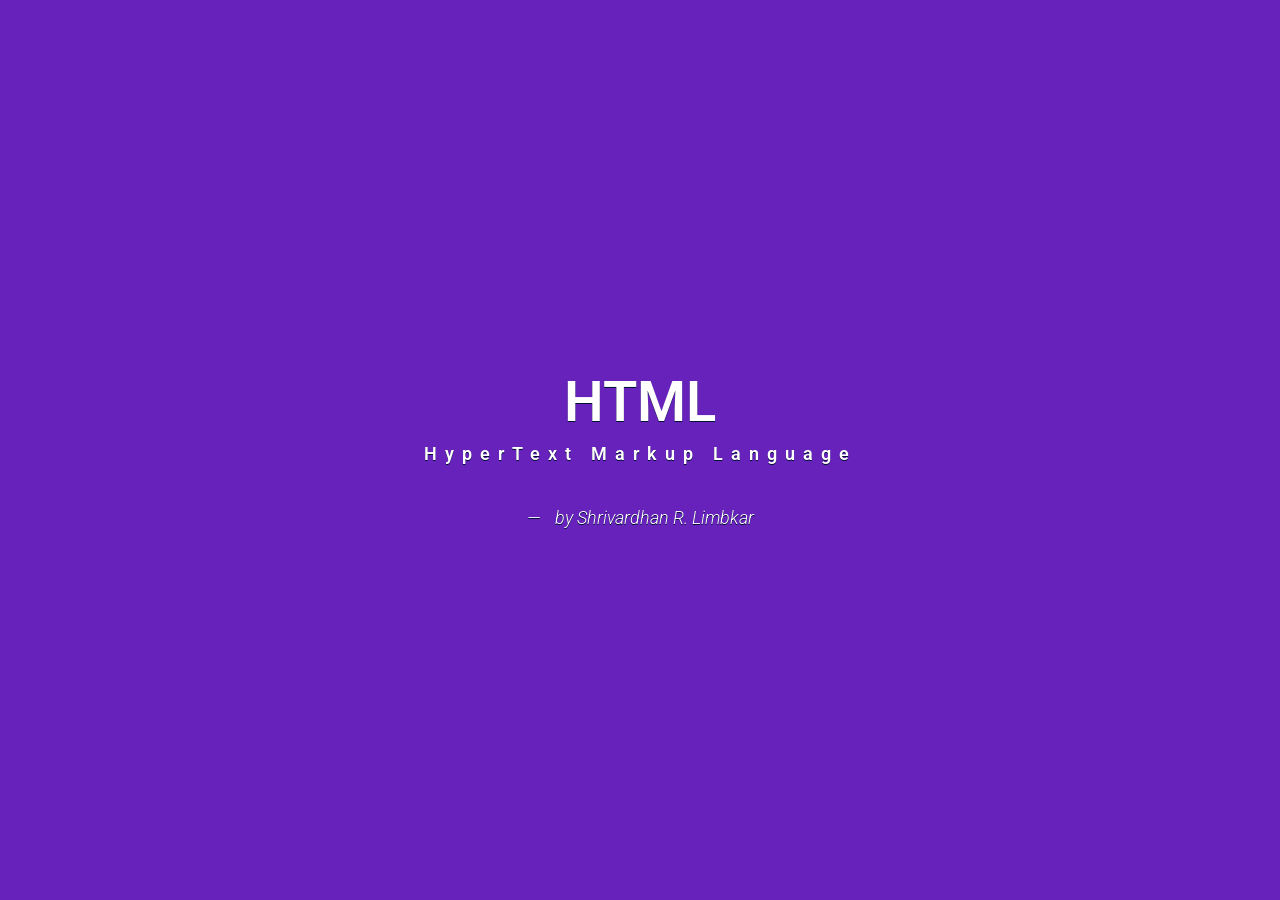
<file: index.html>
<!doctype html>
<html lang="en">
  <head>
    <meta charset="utf-8">
    <meta name="viewport" content="width=device-width, initial-scale=1">
    <title>HTML-CSS</title>
    <meta name="description" content="HTML and CSS presentation">
    <link href="https://fonts.googleapis.com/css?family=Roboto:100,100i,300,300i,400,400i,700,700i%7CMaitree:200,300,400,600,700&amp;subset=latin-ext" rel="stylesheet">
    <link rel="stylesheet" href="css/highlight.min.css">
    <!-- CSS Base -->
    <link rel="stylesheet" type='text/css' media='all' href="static/css/webslides.css">
    <link rel="stylesheet" href="css/custom-style.css">

    <!-- Optional - CSS SVG Icons (Font Awesome) -->
    <link rel="stylesheet" type="text/css" media="all" href="static/css/svg-icons.css">

    <!-- FAVICONS -->
    <link rel="shortcut icon" sizes="16x16" href="static/images/favicons/html5-16.png">
    <link rel="shortcut icon" sizes="32x32" href="static/images/favicons/html5-32.png">
    
    <!-- Android -->
    <meta name="mobile-web-app-capable" content="yes">
    <meta name="theme-color" content="#333333">
  </head>
  <body>
    <main role="main">
      <article id="webslides">
        <section class="bg-purple aligncenter">
          <div class="wrap aligncenter fadeInUp">
            <h1><strong>HTML</strong></h1>
            <p class="text-symbols">HyperText Markup Language</p>
            <p><cite>by Shrivardhan R. Limbkar</cite></p>
          </div>
        </section>
        
        <section>
          <div class="wrap aligncenter">
            <p class="text-subtitle">HTML describes the structure of Web pages</p>
            <blockquote class="text-quote">
                <p>Design is a plan for arranging elements in such a way as best to accomplish a particular purpose.</p>
                <p><cite>Charles Eames</cite></p>
            </blockquote>
          </div>
        </section>
        
        <section>
          <div class="wrap size-50">    
            <h3>Let's learn HTML!</h3>
            <p>In this module you will learn</p>
            <hr>
            <ul class="text-cols">
              <li><a target="_blank" href="#slide=12">Why learning HTML is important?</a></li>
              <li><a target="_blank" href="#slide=5">What is HTML?</a></li>
              <li><a target="_blank" href="#slide=21">Basic Structure</a></li>
              <li><a target="_blank" href="#slide=29">Formatting Page</a></li>
              <li><a target="_blank" href="#slide=37">List</a></li>
              <li><a target="_blank" href="#slide=41">Link</a></li>
              <li><a target="_blank" href="#slide=46">Images</a></li>
              <li><a target="_blank" href="#slide=52">Tables</a></li>
              <li><a target="_blank" href="#slide=58">Forms</a></li>
              <li><a target="_blank" href="#slide=64">Audio and Video</a></li>
              <li><a target="_blank" href="#slide=59">Extra Markup</a></li>
            </ul>
          </div>
        </section>
        
        <section>
          <div class="wrap aligncenter">
            <h2><strong>Why learning HTML is important?</strong></h2>
          </div>
        </section>
        
        <section>
          <div class="wrap">
            <div class="cta-cover">
              <h3>HTML truly powers the Internet.</h3>
              <p class="alignright">
                  It’s the fundamental technology behind everything you see in a web browser, and it’s used (alongside other tech like JavaScript and CSS) to build everything from simple web pages to complex web applications and services.
              </p>
            </div>
            <ul class="flexblock metrics border">
              <li>
                <span>
                  <svg class="fa-yelp">
                    <use xlink:href="#fa-yelp"></use>
                  </svg>
                </span>
                Better Understand the Web
              </li>
              <li>
                <span>
                  <svg class="fa-code">
                    <use xlink:href="#fa-code"></use>
                  </svg>
                </span>
                Create Websites
              </li>
              <li>
                <span>
                  <svg class="fa-briefcase">
                    <use xlink:href="#fa-briefcase"></use>
                  </svg>
                </span>
                Better business communications
              </li>
              <li>
                <span>
                  <svg class="fa-money">
                    <use xlink:href="#fa-money"></use>
                  </svg>
                </span>
                Earn Money
              </li>
            </ul>
          </div>
          <!-- .end .wrap -->
        </section>
        
        <section>
          <div class="wrap aligncenter">
            <h2><strong>What is HTML?</strong></h2>
            <p>HTML is the standard markup language for creating Web pages.</p>
          </div>
        </section>
        
        <section>
          <div class="wrap">
            <h3>Web Page</h3>
            <ul class="flexblock steps">
              <li>
                <h2>HTML</h2>
                <p>Content Structure</p>
              </li>
              <li>
                <div class="process step-2"></div>
                <h2>CSS</h2>
                <p>Content Presentation</p>
              </li>
              <li>
                <div class="process step-3"></div>
                <h2>03. JavaScript</h2>
                <p>Content Behavior</p>
              </li>
            </ul>
          </div>
          <!-- .end .wrap -->
        </section>
        
        <section>
          <div class="wrap">
            <h3>W3C'S HTML Recommendation Timeline</h3>
            <ul class="flexblock steps">
              <!-- li>a? Add blink = <ul class="flexblock steps blink">-->
              <li>
                <h2>HTML 2.0</h2>
                <p>1995</p>
              </li>
              <li>
                <div class="process step-2"></div>
                <h2>HTML 3.2</h2>
                <p>1997</p>
              </li>
              <li>
                <div class="process step-3"></div>
                <h2>HTML 4.0</h2>
                <p>1997</p>
              </li>
              <li>
                <div class="process step-4"></div>
                <h2>HTML 4.01</h2>
                <p>1999</p>
              </li>
              <li>
                <div class="process step-5"></div>
                <h2>HTML 5.0</h2>
                <p>2014</p>
              </li>
            </ul>
          </div>
        </section>
        
        <section>
          <div class="wrap aligncenter">
            <h2><strong>How Browsers Function</strong></h2>
            <div>
                <iframe width="560" height="315" src="https://www.youtube.com/embed/z0HN-fG6oT4" frameborder="0" allowfullscreen></iframe>
               
            </div>
          </div>
        </section>
        
        <section>
          <div class="wrap aligncenter">
            <h2><strong>Browser Support</strong></h2>
            <p><a href="https://browsehappy.com/" target="_blank">https://browsehappy.com/</a></p>
            <iframe style="width: 100%; height: 200px" src="https://browsehappy.com/" frameborder="0" allowfullscren="allowfullscren"></iframe>
            <h2><strong>Browser Inconsistencies</strong></h2>
            <p><a href="https://html5test.com/index.html" target="_blank">https://html5test.com/index.html</a></p>
            <iframe style="width: 100%; height: 200px" src="https://html5test.com/index.html" frameborder="0" allowfullscren="allowfullscren"></iframe>
          </div>
        </section>
        
        <section>
          <div class="wrap aligncenter">
            <h2><strong>Text Editors</strong></h2>
            <ul class="flexblock gallery">
              <li>
                <a href="#">
                  <figure>
                    <img alt="Thumbnail " src="images/sublime.png">
                    <figcaption>
                      <h2>Sublime Text</h2>
                    </figcaption>
                  </figure>
                </a>
              </li>
              <li>
                <a href="#">
                  <figure>
                    <img alt="Thumbnail " src="images/Vscode.png">
                    <figcaption>
                      <h2>Visual Studio Code</h2>
                    </figcaption>
                  </figure>
                </a>
              </li>
              <li>
                <a href="#">
                  <figure>
                    <img alt="Thumbnail " src="images/brackets.png">
                    <figcaption>
                      <h2>Brackets</h2>
                    </figcaption>
                  </figure>
                </a>
              </li>
              <li>
                <a href="#">
                  <figure>
                    <img alt="Thumbnail " src="images/atom.png">
                    <figcaption>
                      <h2>Atoms</h2>
                    </figcaption>
                  </figure>
                </a>
              </li>
            </ul>
          </div>
        </section>
        
        <section>
          <div class="wrap aligncenter">
            <h2><strong>Basic HTML Structure</strong></h2>
            <p>Which elements are involved? How to use them in your code?</p>
          </div>
        </section>
        
        <section>
          <div class="wrap">
            <div class="grid vertical-align">
              <div class="column">
                <h3><strong>HTML Structure</strong></h3>
                <img src="images/html_DOM.gif" alt="HTML DOM Structure">
              </div>
              <div class="column">
               <h3><strong>HTML Code</strong></h3>
               <pre><code class="html lineNumbers">&lt;!DOCTYPE html&gt;
    &lt;html&gt;
        &lt;head&gt;
            &lt;title&gt;Sample Document&lt;/title&gt;
        &lt;/head&gt;
        &lt;body&gt;
            &lt;p&gt;Page content goes here.&lt;/p&gt;
        &lt;/body&gt;
    &lt;/html&gt;</code>
</pre>
              </div>
            </div>
          </div>
        </section>
        
        <section>
          <div class="wrap aligncenter">
            <h2><strong>What is DOCTYPE?</strong></h2>
            <p>The doctype is supposed to do is tell the browser or user agent which version of HTML that you'll be using so it knows which version of the syntax to use in parsing. But in reality, all it's really doing is triggering something called quirks mode, which ensures that your page is going to be rendered properly.</p>
            <iframe style="width: 100%; height: 450px" src="https://www.w3.org/QA/2002/04/valid-dtd-list.html" frameborder="0" allowfullscren="allowfullscren"></iframe>
          </div>
        </section>
        
        <section>
          <div class="wrap size-60">
            <h3>HTML5 Semantic Elements</h3>
            <h5>What are Semantic Elements?</h5>
            <hr>
            <div class="bg-white shadow">
              <p>A semantic element clearly describes its meaning to both the browser and the developer.</p>
               <p>Examples of non-semantic elements: <mark>div</mark> and <mark>span</mark> - Tells nothing about its content.</p>
                <p>Examples of semantic elements: <mark>form</mark>, <mark>table</mark> and <mark>article</mark> - Clearly defines its content.</p>
            </div> <!-- .end .bg-white shadow -->
          </div>
          <!-- .end .wrap -->
        </section>
        
        <section>
          <div class="wrap">
            <div class="grid vertical-align">
              <div class="column">
                <h3><strong>Non Semantic Layout</strong></h3>
                <img src="images/html4layout.jpg" alt="HTML4 Layout" height="400">
              </div>
              <div class="column">
               <h3><strong>Semantic Layout</strong></h3>
               <img src="images/html5layout.jpg" alt="HTML5 Layout" height="400">
              </div>
            </div>
          </div>
        </section>
        
        <section>
          <div class="wrap aligncenter">
            <h2><strong>Formatting Page</strong></h2>
          </div>
        </section>
        
        <section>
            <div class="wrap">
               <h4>Headings</h4>
                <iframe style="width: 100%; height: 600px" src="https://embed.plnkr.co/WGhPb1ZExJ6PUCai1phf/" frameborder="0" allowfullscren="allowfullscren"></iframe>
            </div>
        </section>
        
        <section>
            <div class="wrap">
               <h4>Paragraph, Strong, Horizontal Rules, Abbreviations</h4>
                <iframe style="width: 100%; height: 600px" src="https://embed.plnkr.co/eaiuXYR6YTTEUmKoLeEm/" frameborder="0" allowfullscren="allowfullscren"></iframe>
            </div>
        </section>
        
        <section>
            <div class="wrap">
               <h4>Lists - Ordered, Unordered, Defination, Nested</h4>
                <iframe style="width: 100%; height: 600px" src="https://embed.plnkr.co/SKrkfjC236eqYfzOfF4V/" frameborder="0" allowfullscren="allowfullscren"></iframe>
            </div>
        </section>
        
        <section>
            <div class="wrap">
               <h4>Links - Linking to Other Sites, Linking to Other Pages, Email Links</h4>
                <iframe style="width: 100%; height: 600px" src="https://embed.plnkr.co/kcGspl7FNjZIpBvzHCAL/" frameborder="0" allowfullscren="allowfullscren"></iframe>
            </div>
        </section>
        
        <section>
            <div class="wrap">
               <h4>Links - Linking to a Specific Part</h4>
                <iframe style="width: 100%; height: 600px" src="https://embed.plnkr.co/BvexOqnIplPA9I3qivop/" frameborder="0" allowfullscren="allowfullscren"></iframe>
            </div>
        </section>
        
        <section>
            <div class="wrap">
               <h4>Images - Adding Images, Aligning Images Horizontally, Figure and Figure Caption</h4>
                <iframe style="width: 100%; height: 600px" src="https://embed.plnkr.co/owPyIL3KrRGTzRZJTSWX/" frameborder="0" allowfullscren="allowfullscren"></iframe>
            </div>
        </section>
        
        <section>
            <div class="wrap">
               <h4>Tables</h4>
                <iframe style="width: 100%; height: 600px" src="https://embed.plnkr.co/ps15nuKsIKkWta33aWkr/" frameborder="0" allowfullscren="allowfullscren"></iframe>
            </div>
        </section>
        
        <section>
            <div class="wrap">
               <h4>Forms - Text input, Password, Radio button, Checkbox, Textarea, Drop Down, Multi Select, Button, File Upload</h4>
                <iframe style="width: 100%; height: 600px" src="https://embed.plnkr.co/9Ib7tKKScMxTXRSGXQhs/" frameborder="0" allowfullscren="allowfullscren"></iframe>
            </div>
        </section>
        
        <section>
            <div class="wrap">
               <h4>Forms - Grouping Form Elements</h4>
                <iframe style="width: 100%; height: 600px" src="https://embed.plnkr.co/scSq6Jnz5zpzbcY1PNij/" frameborder="0" allowfullscren="allowfullscren"></iframe>
            </div>
        </section>
        
        <section>
            <div class="wrap">
               <h4>Forms - HTML5 Form Validation</h4>
                <iframe style="width: 100%; height: 600px" src="https://embed.plnkr.co/nJlHI49itqdgaLzyQqMP/" frameborder="0" allowfullscren="allowfullscren"></iframe>
            </div>
        </section>
        
        <section>
            <div class="wrap">
               <h4>Forms - HTML5 Form Elements</h4>
                <iframe style="width: 100%; height: 600px" src="https://embed.plnkr.co/IerMlPW5wV9OL8Bw6ALN/" frameborder="0" allowfullscren="allowfullscren"></iframe>
            </div>
        </section>
        
        <section>
            <div class="wrap">
               <h4>Forms - HTML5 Input Types</h4>
                <iframe style="width: 100%; height: 600px" src="https://embed.plnkr.co/QQvNoIeTYfiNSTAe6J3Q/" frameborder="0" allowfullscren="allowfullscren"></iframe>
            </div>
        </section>
        
        <section>
            <div class="wrap">
              <div class="content-left">
                <h2>Audio and Video</h2>
                <p>Before HTML5, Audio and Video files could only be played in a browser with a plug-in (like flash).
                <br/>The HTML5 &lt;audio&gt; and &lt;video&gt; element specifies a standard way to embed audio in a web page.</p>
                <pre class="html">
&lt;audio src="audio/test-audio.ogg" controls="" autoplay=""&gt;
    &lt;p&gt;This browser does not support our audio format.&lt;/p&gt;
&lt;/audio&gt;
                </pre>
                <pre>
&lt;video src="video/puppy.mp4" poster="images/puppy.jpg" width="400" height="300" preload="" controls="" loop=""&gt;
    &lt;p&gt;A video of a puppy playing in the snow&lt;/p&gt;
&lt;/video&gt;                    
                </pre>
              </div>
              <div class="content-left">
               <h2>Audio</h2>
                <audio src="audio/test-audio.ogg" controls="">
                    <p>This browser does not support our audio format.</p>
                </audio>
                <br/><br/><br/><br/>
                <h2>Video</h2>
                <video src="videos/puppy.mp4" poster="images/puppy.jpg" width="400" height="300" preload="" controls="" loop="">
                    <p>A video of a puppy playing in the snow</p>
                </video>
              </div>
            </div>
        </section>
        
        <section>
            <div class="wrap">
               <h4>Extra Markup - Comments, id, class, data Attributes, Block element, Inline elements, iframes</h4>
                <iframe style="width: 100%; height: 600px" src="https://embed.plnkr.co/G8sCXCJppQwZuhmqw3FU/" frameborder="0" allowfullscren="allowfullscren"></iframe>
            </div>
        </section>
        
        <section>
          <div class="wrap zoomIn aligncenter">
            <figure>
              <img src="images/html5-api.png" alt="HTML5 APIs" style="width:100%;">
            </figure>
          </div>
        </section>
        
        <section>
          <div class="wrap aligncenter">
            <h2><strong>Questions?</strong></h2>
          </div>
        </section>
        
        <section class="bg-apple aligncenter">
          <div class="wrap aligncenter fadeInUp">
            <h1><strong>CSS</strong></h1>
            <p class="text-symbols">Cascading Style Sheets</p>
            <p><cite>by Shrivardhan R. Limbkar</cite></p>
          </div>
        </section>
        
        <section>
          <div class="wrap size-60">
            <h3><strong>What is CSS?</strong></h3>
            <p>Cascading Style Sheets, fondly referred to as CSS, is a simple design language intended to simplify the process of making web pages presentable.</p>
            <hr>
            <h3>Advantages of CSS</h3>
            <div class="bg-white shadow">
              <ul class="reasons">
                <li>
                  <h4>CSS saves time</h4>
                </li>
                <li>
                  <h4>Pages load faster</h4>
                </li>
                <li>
                  <h4>Easy maintenance</h4>
                </li>
                <li>
                  <h4>Multiple Device Compatibility</h4>
                </li>
                <li>
                  <h4>Global web standards</h4>
                </li>
                <li>
                  <h4>Offline Browsing</h4>
                </li>
                <li>
                  <h4>Platform Independence</h4>
                </li>
              </ul>
            </div>
          </div>
        </section>
        
        <section>
          <div class="wrap size-50">    
            <h3>Let's learn CSS!</h3>
            <p>In this module you will learn</p>
            <hr>
            <ul class="text-cols">
              <li><a target="_blank" href="#slide=12">Syntax, and terminology</a></li>
              <li><a target="_blank" href="#slide=12">Inline, internal and external CSS</a></li>
              <li><a target="_blank" href="#slide=12">CSS Measurement Units</a></li>
              <li><a target="_blank" href="#slide=5">CSS Selectors</a></li>
              <li><a target="_blank" href="#slide=21">Pseudo-classes</a></li>
              <li><a target="_blank" href="#slide=29">Pseudo-elements</a></li>
              <li><a target="_blank" href="#slide=37">CSS Specificity</a></li>
              <li><a target="_blank" href="#slide=41">CSS Colors</a></li>
              <li><a target="_blank" href="#slide=46">CSS Backgrounds</a></li>
              <li><a target="_blank" href="#slide=52">CSS Borders</a></li>
              <li><a target="_blank" href="#slide=58">CSS Margins</a></li>
              <li><a target="_blank" href="#slide=64">CSS Padding</a></li>
              <li><a target="_blank" href="#slide=59">CSS Box Model</a></li>
              <li><a target="_blank" href="#slide=59">CSS Text Formatting & Fonts</a></li>
              <li><a target="_blank" href="#slide=59">CSS Shorthand properties</a></li>
              <li><a target="_blank" href="#slide=59">CSS Lists</a></li>
              <li><a target="_blank" href="#slide=59">CSS Tables</a></li>
              <li><a target="_blank" href="#slide=59">CSS Overflow</a></li>
              <li><a target="_blank" href="#slide=59">CSS Display</a></li>
              <li><a target="_blank" href="#slide=59">CSS Position</a></li>
              <li><a target="_blank" href="#slide=59">CSS Float</a></li>
              <li><a target="_blank" href="#slide=59">CSS Layers</a></li>
              <li><a target="_blank" href="#slide=59">CSS Opacity</a></li>              
            </ul>
          </div>
        </section>
        
        <section>
          <div class="wrap size-50">    
            <h3>Syntax, and terminology</h3>
            <p>The basic goal of the Cascading Stylesheet (CSS) language is to allow a browser engine to paint elements of the page with specific features, like colors, positioning, or decorations. The CSS syntax reflects this goal and its basic building blocks</p>
            <img src="images/css-declaration-block.png">
          </div>
        </section>
        
        <section>
          <div class="wrap size-50">    
            <h3>CSS Measurement Units</h3>
            <table class="table table-bordered">
                <tbody>
                    <tr>
                        <th style="width:20px;">Unit</th>
                        <th style="width:15px;">Description</th>
                        <th style="width:60px;">Example</th>
                    </tr>
                    <tr>
                        <td>%</td>
                        <td>Defines a measurement as a percentage relative to another value, typically an enclosing element.</td>
                        <td>p {font-size: 16pt; line-height: 125%;}</td>
                    </tr>
                    <tr>
                        <td>em</td>
                        <td>A relative measurement for the height of a font in em spaces. Because an em unit is equivalent to the size of a given font, if you assign a font to 12pt, each "em" unit would be 12pt; thus, 2em would be 24pt.</td>
                        <td>p {letter-spacing: 7em;}</td>
                    </tr>
                    <tr>
                        <td>px</td>
                        <td>Defines a measurement in screen pixels.</td>
                        <td>p {padding: 25px;}</td>
                    </tr>
                    <tr>
                        <td>vh</td>
                        <td>1% of viewport height.</td>
                        <td>h2 { font-size: 3.0vh; }
                        </td>
                    </tr>
                    <tr>
                        <td>vw</td>
                        <td>1% of viewport width</td>
                        <td>h1 { font-size: 5.9vw; }
                        </td>
                    </tr>
                </tbody>
            </table>
          </div>
        </section>
        
        <section>
            <div class="wrap">
               <h4>Inline, internal and external CSS, Comments</h4>
                <iframe style="width: 100%; height: 600px" src="https://embed.plnkr.co/2FwykLd16ulIzhdrsFi8/" frameborder="0" allowfullscren="allowfullscren"></iframe>
            </div>
        </section>
        
        <section>
          <div class="wrap">    
            <h3>CSS Selectors</h3>
            <h5>Universal Selector - <code>*</code></h5>
            <p>The universal selector works like a wild card character, selecting all elements on a page.</p>
            <h5>Element Type Selector - <code>&lt;p&gt;</code></h5>
            <p>This selector must match one or more HTML elements of the same name.</p>
            <h5>Group Selector - <code>&lt;div&gt;, &lt;p&gt;</code></h5>
            <p>The grouping selector is used to select all the elements with the same style definitions. Grouping selector is used to minimize the code. Commas are used to separate each selector in grouping.</p>
            <h5>ID Selector - <code>#id</code></h5>
            <p>An ID selector is declared using a hash, This selector matches any HTML element that has an ID attribute with the same value as that of the selector.</p>
            <h5>Class Selector - <code>.class</code></h5>
            <p>The class selector is the most useful of all CSS selectors. It’s declared with a dot preceding a string of one or more characters. The class selector also matches all elements on the page that have their class attribute set to the same value as the class.</p>
          </div>
        </section>
        
        <section>
          <div class="wrap">    
            <h3>CSS Selectors</h3>
            <h5>Universal Selector, Element Type Selector, Group Selector, ID Selector, Class Selector</h5>
            <iframe style="width: 100%; height: 600px" src="https://embed.plnkr.co/JI7FXsVE6xdZmEfK7z2c/" frameborder="0" allowfullscren="allowfullscren"></iframe>
          </div>
        </section>
        
        <section>
          <div class="wrap">    
            <h3>CSS Selectors</h3>
            <h5>Child Selectors</h5>
            <p><code>div p</code> - Select all p elements inside of a div.</p>
            <p><code>div > p</code> - Select p element that are just one level below a div.</p>
            <p><code>div + p</code> - Selects all p elements that are placed immediately after div elements.</p>
            <p><code>p ~ ul</code> - Selects every ul element that are preceded by a p element</p>
            <h5>Attribute Selector - <code>a[target], a[href="#"], input[type="text"], input[required]</code></h5>
            <p>The attribute selector targets elements based on the presence and/or value of HTML attributes, and is declared using square brackets.</p>
          </div>
        </section>
        
        <section>
          <div class="wrap">    
            <h3>CSS Selectors</h3>
            <h5>Child Selectors</h5>
            <iframe style="width: 100%; height: 600px" src="https://embed.plnkr.co/vH16leawA1TOIEmRI6yi/" frameborder="0" allowfullscren="allowfullscren"></iframe>
          </div>
        </section>
        
        <section>
          <div class="wrap">    
            <h3>CSS Selectors</h3>
            <h5>Attribute Selectors</h5>
            <iframe style="width: 100%; height: 600px" src="https://embed.plnkr.co/YZHetu5yEAdCepgxM8o8/" frameborder="0" allowfullscren="allowfullscren"></iframe>
          </div>
        </section>
        
        <section>
          <div class="wrap">    
            <h3>Pseudo-classes</h3>
            <h5>A CSS pseudo-class is a keyword added to a selector that specifies a special state of the selected element(s).</h5>
            <h5>A pseudo-class always consists of a "colon" (:)</h5>
            <hr>
            <p>Link - <code>:active, :hover, :link, :visited</code></p>
            <p>p, div, li - <code>:empty, :first-child, :last-child, :nth-child()</code></p>
            <p>input - <code>:enabled, :disabled, :focus, :invalid, :read-only, :valid</code></p>
          </div>
        </section>
        
        <section>
          <div class="wrap">    
            <h3>Pseudo-classes</h3>
            <iframe style="width: 100%; height: 600px" src="https://embed.plnkr.co/gHXSKG6imDny9UgX4ahx/" frameborder="0" allowfullscren="allowfullscren"></iframe>
          </div>
        </section>
        
        <section>
          <div class="wrap">    
            <h3>Pseudo-elements</h3>
            <h5>A CSS pseudo-element is a keyword added to a selector that lets you style a specific part of the selected element(s).</h5>
            <h5>A pseudo-element always consists of a "colon" (::)</h5>
            <hr>
            <p>P - <code>::first-letter, ::first-line, ::selection, ::before, ::after</code></p>
          </div>
        </section>
        
        <section>
          <div class="wrap">    
            <h3>Pseudo-classes</h3>
            <iframe style="width: 100%; height: 600px" src="https://embed.plnkr.co/mw7DzbzGUq6hBd231ZB1/" frameborder="0" allowfullscren="allowfullscren"></iframe>
          </div>
        </section>
        
        <section>
          <div class="wrap">    
            <h3>CSS Specificity</h3>
            <h5>Specificity determines, which CSS rule is applied by the browsers.</h5>
            <p>If two selectors apply to the same element, the one with higher specificity wins. <br>
                You should always try to use IDs to increase the specificity. <br>
                The universal selector and inherited selectors have a specificity of 0, 0, 0, 0.
            </p>
            <a href="http://cssspecificity.com/" target="_blank">http://cssspecificity.com/</a>
            <img src="images/css-specificity.png" width="700" class="aligncenter">
            <h5>A Few Special Rules</h5>
            <p>Ignore the universal selector (*), as it is worth 0. <br>
                !important overrides everything! Please avoid it at all costs.
            </p>
          </div>
        </section>
        
        <section>
          <div class="wrap">    
            <h3>CSS Colors</h3>
            <h5>CSS uses color values to specify a color.</h5>
            <table class="table table-bordered">
                <tbody>
                    <tr>
                        <th>Format</th>
                        <th>Syntax</th>
                        <th>Example</th>
                    </tr>
                    <tr>
                        <td>Hex Code</td>
                        <td>#RRGGBB</td>
                        <td>p{color:#FF0000;}</td>
                    </tr>
                    <tr>
                        <td>Short Hex Code</td>
                        <td>#RGB</td>
                        <td>p{color:#6A7;}</td>
                    </tr>
                    <tr>
                        <td>RGB %</td>
                        <td>rgb(rrr%,ggg%,bbb%)</td>
                        <td>p{color:rgb(50%,50%,50%);}</td>
                    </tr>
                    <tr>
                        <td>RGB Absolute</td>
                        <td>rgb(rrr,ggg,bbb)</td>
                        <td>p{color:rgb(0,0,255);}</td>
                    </tr>
                    <tr>
                        <td>keyword</td>
                        <td>aqua, black, etc.</td>
                        <td>p{color:teal;}</td>
                    </tr>
                </tbody>
            </table>
          </div>
        </section>
        
        <section>
          <div class="wrap">    
            <h3>CSS Backgrounds</h3>
            <h5>CSS background properties are used to define the background effects for elements.</h5>
            <ul>
              <li>background-color: lightblue;</li>
              <li>background-image: url("page-bg.gif");</li>
              <li>background-repeat: repeat-x;  OR repeat-y;</li>
              <li>background-attachment: fixed</li>
              <li>background-position: right top</li>
              <li>Shorthand<pre><code>background: #ffffff url("img_tree.png") no-repeat right top; </code></pre></li>
            </ul>
          </div>
        </section>
        
        <section>
          <div class="wrap">    
            <h3>CSS Borders</h3>
            <h5>The border properties allow you to specify how the border of the box representing an element.</h5>
            <ul>
              <li>border-color specifies the color of a border.</li>
              <li>border-style specifies whether a border should be solid, dashed line, double line, or one of the other possible values.</li>
              <li>border-width specifies the width of a border.</li>
              <li><strong>shorthand</strong><pre><code>border: 1px solid red; </code></pre></li>
            </ul>
            <h5>You can individually change the border of the bottom, left, top and right sides of an element's using the properties.</h5>
            <ul>
                <li>border-top</li>
                <li>border-bottom</li>
                <li>border-left</li>
                <li>border-right</li>
            </ul>
          </div>
        </section>
        
        <section>
          <div class="wrap">    
            <h3>CSS Margins</h3>
            <h5>The margin property defines the space around an HTML element. It is possible to use negative values to overlap content.</h5>
            <ul>
              <li>The margin specifies a shorthand property for setting the margin properties in one declaration.
              <pre><code>margin: 10px 15px 10px 8px;</code></pre>
              </li>
              <li>The margin-bottom specifies the bottom margin of an element.</li>
              <li>The margin-top specifies the top margin of an element.</li>
              <li>The margin-left specifies the left margin of an element.</li>
              <li>The margin-right specifies the right margin of an element.</li>
            </ul>
          </div>
        </section>
        
        <section>
          <div class="wrap">    
            <h3>CSS Padding</h3>
            <h5>The CSS padding properties are used to generate space around content.</h5>
            <ul>
              <li>The padding specifies a shorthand property for setting the padding properties in one declaration.
              <pre><code>padding: 5px 15px 5px 8px;</code></pre>
              </li>
              <li>The padding-bottom specifies the bottom padding of an element.</li>
              <li>The padding-top specifies the top padding of an element.</li>
              <li>The padding-left specifies the left padding of an element.</li>
              <li>The padding-right specifies the right padding of an element.</li>
            </ul>
          </div>
        </section>
        
        <section>
          <div class="wrap">    
            <h3>CSS Box Model</h3>
            <h5>The term "box model" is used when talking about design and layout.</h5>
            <p>The CSS box model is essentially a box that wraps around every HTML element. It consists of: margins, borders, padding, and the actual content.</p>
            <img src="images/css-box-model.png" class="aligncenter" width="400">
            <p><strong>The size of the box itself is calculated like this: </strong><br>
                <strong>width:</strong> width + padding-left + padding-right + border-left + border-right <br>
                <strong>height:</strong> height + padding-top + padding-bottom + border-top + border-bottom
            </p>
          </div>
        </section>
        
        <section>
          <div class="wrap">    
            <h3>CSS Text Formatting & Fonts</h3>
            <p>CSS text properties allow you to define several text styles such as color, alignment, spacing, decoration, transformation etc. very easily an effectively.</p>
            <div>
               <strong>Text Alignment:</strong><br/>
               <pre><code>text-align: left, right, center, justify</code></pre>
            </div><br>
            <div>
               <strong>Text Decoration:</strong><br/>
               <pre><code>text-decoration: none, overline, line-through, underline</code></pre>
            </div><br>
            <div>
               <strong>Text Transformation:</strong><br/>
               <pre><code>text-transform: none, capitalize, uppercase, lowercase</code></pre>
            </div><br>
            <div>
               <strong>Text Indentation:</strong><br/>
               <pre><code>text-indent: 100px</code></pre>
            </div><br>
            <div>
               <strong>Text Direction:</strong><br/>
               <pre><code>direction: rtl, ltr</code></pre>
            </div>
          </div>
        </section>
        
        <section>
          <div class="wrap">    
            <h3>CSS Text Formatting & Fonts</h3>
            <p>The CSS font properties allows you to set various styles for fonts likes font family, size and boldness, variant, etc. of a text.</p>
            <div>
               <strong>Word Spacing:</strong><br/>
               <pre><code>word-spacing: 20px;</code></pre>
            </div><br>
            <div>
               <strong>Letter Spacing:</strong><br/>
               <pre><code>letter-spacing: 10px;</code></pre>
            </div><br>
            <div>
               <strong>Font Family:</strong><br/>
               <pre><code>font-family: "Times New Roman", Times, serif;</code></pre>
            </div>
            <div>
               <strong>Font Style:</strong><br/>
               <pre><code>font-style: normal, italic or oblique;</code></pre>
            </div><br>
          </div>
        </section>
        
        <section>
          <div class="wrap">    
            <h3>CSS Text Formatting & Fonts</h3>
            <p>The CSS font properties allows you to set various styles for fonts likes font family, size and boldness, variant, etc. of a text.</p>
            <div>
               <strong>Font Size:</strong><br/>
               <pre><code>font-style: xx-small, x-small, small, medium, large, x-large, xx-large;</code></pre>
            </div><br>
            <div>
               <strong>Font Weight:</strong><br/>
               <pre><code>font-weight: normal, bold, bolder, lighter, 100, 200, 300, 400, 500, 600, 700, 800, 900;</code></pre>
            </div><br>
            <div>
               <strong>Font Variant:</strong> - property allows the text to be displayed in a special small-caps variation.<br/>
               <pre><code>font-variant: small-caps;</code></pre>
            </div><br>
          </div>    
        </section>
        
        <section>
          <div class="wrap">    
            <h3>CSS Text Formatting - Examples</h3>
            <iframe style="width: 100%; height: 600px" src="https://embed.plnkr.co/jh6nVQoMnBxa5lnl5gdT/" frameborder="0" allowfullscren="allowfullscren"></iframe>
          </div>    
        </section>
        
        <section>
          <div class="wrap">    
            <h3>CSS Fonts - Examples</h3>
            <iframe style="width: 100%; height: 600px" src="https://embed.plnkr.co/T0ku2ZgRv5RavhgKinGA/" frameborder="0" allowfullscren="allowfullscren"></iframe>
          </div>    
        </section>
        
        <section>
          <div class="wrap">    
            <h3>CSS Shorthand properties</h3>
            <p>Shorthand properties are CSS properties that let you set the values of several other CSS properties simultaneously. Using a shorthand property, a Web developer can write more concise and often more readable style sheets, saving time and energy.</p>
            <p>Shorthands handling properties related to edges of a box, like <strong>border-style</strong>, <strong>margin</strong> or <strong>padding</strong>, always use a consistent 1-to-4-value syntax representing those edges:</p>
            <img src="images/css-shorthand.png" class="aligncenter" width="600">
          </div>    
        </section>
        
        <section>
          <div class="wrap">    
            <h3>CSS Shorthand properties</h3>
            <div>
               <strong>Background properties</strong><br/>
               <pre><code>background-color: #000;
background-image: url(images/bg.gif);
background-repeat: no-repeat;
background-position: top right;</code>
           Can be shortened to just one declaration:
           <code>
background: #000 url(images/bg.gif) no-repeat top right;
           </code>
           </pre>
            </div>
          </div>    
        </section>
        
        <section>
          <div class="wrap">    
            <h3>CSS Shorthand properties</h3>
            <div>
               <strong>Font properties</strong><br/>
               <pre><code>font-style: italic;
font-weight: bold;
font-size: .8em;
line-height: 1.2;
font-family: Arial, sans-serif;</code>
           can be shortened to the following:
           <code>
font: italic bold .8em/1.2 Arial, sans-serif;
           </code>
           </pre>
            </div>
          </div>    
        </section>
        
        <section>
          <div class="wrap">    
            <h3>CSS Shorthand properties</h3>
            <div>
               <strong>Border properties</strong><br/>
               <pre><code>border-width: 1px;
border-style: solid;
border-color: #000;</code>
           Can be written as
           <code>
border: 1px solid #000;
           </code>
           </pre>
            </div>
          </div>    
        </section>
        
        <section>
          <div class="wrap">    
            <h3>CSS Shorthand properties</h3>
            <div>
               <strong>Margin and Padding properties</strong><br/>
               <pre><code>margin-top: 10px;
margin-right: 5px;
margin-bottom: 10px;
margin-left: 5px;</code>
           Can be written as
           <code>
margin: 10px 5px 10px 5px;
           </code>
           </pre>
            </div>
          </div>    
        </section>
        
        <section>
          <div class="wrap">    
            <h3>CSS Lists - Examples</h3>
            <iframe style="width: 100%; height: 600px" src="https://embed.plnkr.co/jY3oQGt67JryxRuqPbXE/" frameborder="0" allowfullscren="allowfullscren"></iframe>
          </div>    
        </section>
        
        <section>
          <div class="wrap">    
            <h3>CSS Tables - Examples</h3>
            <iframe style="width: 100%; height: 600px" src="https://embed.plnkr.co/cuFeha25FW9Q1Jbghzts/" frameborder="0" allowfullscren="allowfullscren"></iframe>
          </div>    
        </section>
        
        <section>
          <div class="wrap">    
            <h3>CSS Overflow</h3>
            <p>The overflow property specifies the behavior that occurs when an element's content overflows (doesn't fit) the element's box.</p>
            <iframe style="width: 100%; height: 600px" src="https://embed.plnkr.co/ztOkpPEeBzrwA9eKb7ft/" frameborder="0" allowfullscren="allowfullscren"></iframe>
          </div>    
        </section>
        
        <section>
          <div class="wrap">    
            <h3>CSS Display</h3>
            <p>The display property controls the box's type generated by an element.</p>
            <iframe style="width: 100%; height: 600px" src="https://embed.plnkr.co/Fx0gq3pAVB30KkyaiXAk/" frameborder="0" allowfullscren="allowfullscren"></iframe>
          </div>    
        </section>
        
        <section>
          <div class="wrap">    
            <h3>CSS Position</h3>
            <p>The position property defines how an element will be positioned on a page.</p>
            <iframe style="width: 100%; height: 600px" src="https://embed.plnkr.co/AwrU3AFUdVRaThx6WICO/" frameborder="0" allowfullscren="allowfullscren"></iframe>
          </div>    
        </section>
        
        <section>
          <div class="wrap">    
            <h3>CSS Float</h3>
            <p>The CSS float property specifies whether a box should float or not.</p>
            <iframe style="width: 100%; height: 600px" src="https://embed.plnkr.co/VFXs5QdCSdHnGcZGyuCR/" frameborder="0" allowfullscren="allowfullscren"></iframe>
          </div>    
        </section>
        
        <section>
          <div class="wrap">    
            <h3>CSS Layers</h3>
            <p>The CSS z-index property can be used in combination with the position property to create an effect of layers like Photoshop. <br>
            z-index property specifies the stack level of a box whose position value is one of absolute, fixed, or relative.
            </p>
            <iframe style="width: 100%; height: 600px" src="https://embed.plnkr.co/E70M8R8gg01v24dNKsNw/" frameborder="0" allowfullscren="allowfullscren"></iframe>
          </div>    
        </section>
        
        <section>
          <div class="wrap">    
            <h3>CSS Opacity</h3>
            <p>The opacity CSS property specifies the transparency of an element.</p>
            <iframe style="width: 100%; height: 600px" src="https://embed.plnkr.co/5ARGZHYOa2eJP72JdImg/" frameborder="0" allowfullscren="allowfullscren"></iframe>
          </div>    
        </section>
        
        <section class="bg-facebook">
          <div class="wrap size-50">    
            <h3 class="aligncenter">CSS3 FEATURES</h3>
            <hr>
            <ul class="text-cols">
              <li><a target="_blank" href="#slide=59">CSS3 Box Sizing</a></li>
              <li><a target="_blank" href="#slide=59">CSS3 Border</a></li>
              <li><a target="_blank" href="#slide=59">CSS3 Color</a></li>
              <li><a target="_blank" href="#slide=59">CSS3 Drop Shadows</a></li>
              <li><a target="_blank" href="#slide=59">CSS3 Transforms</a></li>
              <li><a target="_blank" href="#slide=59">CSS3 Transitions</a></li>
              <li><a target="_blank" href="#slide=59">CSS3 Animations</a></li>
              <li><a target="_blank" href="#slide=59">CSS3 Multi-Column Layouts</a></li>
            </ul>
          </div>
        </section>
        
        <section>
          <div class="wrap">    
            <h3>CSS3 Box Sizing</h3>
            <p>With CSS3 box sizing feature you can control element's effective width.</p>
            <iframe style="width: 100%; height: 600px" src="https://embed.plnkr.co/uDkjXL5DSS7sAiXKtfeY/" frameborder="0" allowfullscren="allowfullscren"></iframe>
          </div>    
        </section>
        
        <section>
          <div class="wrap">    
            <h3>CSS3 Border</h3>
            <p>With CSS3, you can apply images to an element's borders.</p>
            <iframe style="width: 100%; height: 600px" src="https://embed.plnkr.co/8IHYCDdZXfX7B6GjdLXu/" frameborder="0" allowfullscren="allowfullscren"></iframe>
          </div>    
        </section>
        
        <section>
          <div class="wrap">    
            <h3>CSS3 Color</h3>
            <p>CSS3 provides several new ways to define a color values.</p>
            <iframe style="width: 100%; height: 600px" src="https://embed.plnkr.co/ml6G2eq6uyl9GLix9Z4o/" frameborder="0" allowfullscren="allowfullscren"></iframe>
          </div>    
        </section>
        
        <section>
          <div class="wrap">    
            <h3>CSS3 Drop Shadows</h3>
            <p>With CSS3, you can apply drop shadow to an element.</p>
            <iframe style="width: 100%; height: 600px" src="https://embed.plnkr.co/ea50ewXBncJO7BEbyUO2/" frameborder="0" allowfullscren="allowfullscren"></iframe>
          </div>    
        </section>
        
      </article>
    </main>
    <!--main-->

    <!-- Required -->
    <script src="js/libs/highlight.min.js"></script>
    <script src="js/libs/highlightjs-line-numbers.min.js"></script>
    <script src="static/js/webslides.js"></script>
    <script>
      window.ws = new WebSlides();
      hljs.initHighlightingOnLoad();
      hljs.initLineNumbersOnLoad();
    </script>

    <!-- OPTIONAL - svg-icons.js (fontastic.me - Font Awesome as svg icons) -->
    <script defer src="../static/js/svg-icons.js"></script>

  </body>
</html>
</file>
<file: css/custom-style.css>
section, .slide {
    padding: 2em !important;
}
</file>
<file: static/css/svg-icons.css>
/*=====================================================
Important! 
/js/svg-icons.js is required.
======================================================= */

/*=====================================================
Font Awesome 4.4 as SVG Icons via http://fontastic.me  
class = .fa- (Go to https://fortawesome.github.io/Font-Awesome/icons/)

SVG ICONS - Don't use icon fonts: 
https://speakerdeck.com/ninjanails/death-to-fa-fonts
======================================================= */

svg {
	display: inline-block;
	vertical-align: middle;
	width: 1em;
	height: 1em;

}
[class*="fa-"].large{font-size: 8rem;}


.fa-glass {
	width: 1.0000000298023224em;
}

.fa-music {
	width: 0.8571396097540855em;
}

.fa-search {
	width: 0.9285706554849185em;
}

.fa-envelope-o {
	width: 1.000000972300768em;
}

.fa-heart {
	width: 0.9999999646097422em;
}

.fa-star {
	width: 0.9285713043063879em;
}

.fa-star-o {
	width: 0.9285713043063879em;
}

.fa-user {
	width: 0.785713868836563em;
}

.fa-film {
	width: 1.071429569274187em;
}

.fa-th-large {
	width: 0.9285712415972966em;
}

.fa-th {
	width: 1.0000000521540642em;
}

.fa-th-list {
	width: 1.0000000521540642em;
}

.fa-check {
	width: 1.0000000596046448em;
}

.fa-close {
	width: 0.7857149094343185em;
}

.fa-search-plus {
	width: 0.9285706554849185em;
}

.fa-search-minus {
	width: 0.9285706554849185em;
}

.fa-power-off {
	width: 0.8571455205480252em;
}

.fa-signal {
	width: 0.9999999916180968em;
}

.fa-trash-o {
	width: 0.7857138803228736em;
}

.fa-home {
	width: 0.928572153672576em;
}

.fa-file-o {
	width: 0.8571445867419243em;
}

.fa-clock-o {
	width: 0.8571425850192682em;
}

.fa-road {
	width: 1.0714228972792625em;
}

.fa-download {
	width: 0.9285713359713554em;
}

.fa-arrow-circle-o-down {
	width: 0.8571425850192682em;
}

.fa-arrow-circle-o-up {
	width: 0.8571425850192682em;
}

.fa-inbox {
	width: 0.8571455143392086em;
}

.fa-play-circle-o {
	width: 0.8571425850192682em;
}

.fa-repeat {
	width: 0.8571445668737852em;
}

.fa-refresh {
	width: 0.8571436268589423em;
}

.fa-list-alt {
	width: 1.000000972300768em;
}

.fa-lock {
	width: 1.000000972300768em;
}

.fa-flag {
	width: 1.0357158780097961em;
}

.fa-headphones {
	width: 0.9285684004426003em;
}

.fa-volume-off {
	width: 0.42857232317328453em;
}

.fa-volume-down {
	width: 0.642858412116766em;
}

.fa-volume-up {
	width: 0.9285729192197323em;
}

.fa-qrcode {
	width: 0.7857138514518738em;
}

.fa-tag {
	width: 0.8454238213598728em;
}

.fa-tags {
	width: 1.0597098506987095em;
}

.fa-book {
	width: 0.9302451089024544em;
}

.fa-bookmark {
	width: 0.7142852507531643em;
}

.fa-print {
	width: 0.9285733308643103em;
}

.fa-camera {
	width: 1.0714288031060732em;
}

.fa-font {
	width: 0.9285733103752136em;
}

.fa-bold {
	width: 0.7857098877429962em;
}

.fa-italic {
	width: 0.5714278221130371em;
}

.fa-text-height {
	width: 1.000002734363079em;
}

.fa-text-width {
	width: 0.857142724096775em;
}

.fa-align-left {
	width: 0.9999999664723873em;
}

.fa-align-center {
	width: 1.0000009797513485em;
}

.fa-align-right {
	width: 1.0000009797513485em;
}

.fa-align-justify {
	width: 1.0000009797513485em;
}

.fa-list {
	width: 0.9999999906867743em;
}

.fa-dedent {
	width: 0.9999989476054907em;
}

.fa-indent {
	width: 0.9999989476054907em;
}

.fa-video-camera {
	width: 0.9999980057277753em;
}

.fa-image {
	width: 1.071429569274187em;
}

.fa-pencil {
	width: 0.8454248607158661em;
}

.fa-map-marker {
	width: 0.8714316554367542em;
	margin-top: -0.2em;
}

.fa-adjust {
	width: 0.8571425850192682em;
}

.fa-tint {
	width: 0.8714316815137863em;
}

.fa-edit {
	width: 0.9955342138805463em;
}

.fa-share-square-o {
	width: 0.9285693491497113em;
}

.fa-check-square-o {
	width: 0.9280096615352704em;
}

.fa-arrows {
	width: 0.9999999888241291em;
}

.fa-step-backward {
	width: 0.5714307241141796em;
}

.fa-fast-backward {
	width: 1.000000935047865em;
}

.fa-backward {
	width: 0.9966524690389633em;
}

.fa-play {
	width: 0.7851562518626451em;
}

.fa-pause {
	width: 0.8571436069905758em;
}

.fa-stop {
	width: 0.8571436069905758em;
}

.fa-forward {
	width: 0.8604901600629091em;
}

.fa-fast-forward {
	width: 0.9999990034848452em;
}

.fa-step-forward {
	width: 0.5714267063885927em;
}

.fa-eject {
	width: 0.85825614631176em;
}

.fa-chevron-left {
	width: 0.7500009983778em;
}

.fa-chevron-right {
	width: 0.6785712540149689em;
}

.fa-plus-circle {
	width: 0.8571425850192682em;
}

.fa-minus-circle {
	width: 0.8571425850192682em;
}

.fa-times-circle {
	width: 0.8571425850192682em;
}

.fa-check-circle {
	width: 0.8571425850192682em;
}

.fa-question-circle {
	width: 0.8571425850192682em;
}

.fa-info-circle {
	width: 0.8571425850192682em;
}

.fa-crosshairs {
	width: 0.8571436069905758em;
}

.fa-times-circle-o {
	width: 0.8571425850192682em;
}

.fa-check-circle-o {
	width: 0.8571425850192682em;
}

.fa-ban {
	width: 0.8571426247557004em;
}

.fa-arrow-left {
	width: 0.8928571492433548em;
}

.fa-arrow-right {
	width: 0.8214280630151052em;
}

.fa-arrow-up {
	width: 0.9285692870616913em;
}

.fa-arrow-down {
	width: 0.9285712018609047em;
}

.fa-mail-forward {
	width: 1.0000031888484955em;
}

.fa-expand {
	width: 0.8571445606648922em;
}

.fa-compress {
	width: 0.8571445886045694em;
}

.fa-plus {
	width: 0.785714827477932em;
}

.fa-minus {
	width: 0.7857138440012932em;
}

.fa-asterisk {
	width: 0.9285713285207748em;
}

.fa-exclamation-circle {
	width: 0.8571425850192682em;
}

.fa-leaf {
	width: 0.9999980080174282em;
}

.fa-fire {
	width: 0.7857128586620092em;
}

.fa-eye {
	width: 0.9999980051070452em;
}

.fa-eye-slash {
	width: 1.000001983717084em;
}

.fa-exclamation-triangle {
	width: 0.9999999636784196em;
}

.fa-plane {
	width: 0.7860879210056737em;
}

.fa-calendar {
	width: 0.9285707051554937em;
}

.fa-random {
	width: 0.9999999022111297em;
}

.fa-comment {
	width: 0.9999974196152834em;
}

.fa-magnet {
	width: 0.8571425850192682em;
}

.fa-chevron-up {
	width: 0.9999999701976776em;
}

.fa-chevron-down {
	width: 0.9999999850988388em;
}

.fa-retweet {
	width: 1.0714306645095348em;
}

.fa-shopping-cart {
	width: 0.9285732470452785em;
}

.fa-folder {
	width: 0.9285712813336886em;
}

.fa-folder-open {
	width: 1.0485479356721044em;
}

.fa-arrows-v {
	width: 0.42857228219509125em;
}

.fa-arrows-h {
	width: 1.000000972300768em;
}

.fa-bar-chart {
	width: 1.1428574323654175em;
}



.fa-camera-retro {
	width: 1.0000000074505806em;
}

.fa-key {
	width: 0.9391738375027963em;
}

.fa-cogs {
	width: 1.0714287403970957em;
}

.fa-comments {
	width: 1.0000034073991628em;
}

.fa-thumbs-o-up {
	width: 0.8571465983986855em;
}

.fa-thumbs-o-down {
	width: 0.8571435585618019em;
}

.fa-star-half {
	width: 0.4642870929092169em;
}

.fa-heart-o {
	width: 1.0000009778887033em;
}

.fa-sign-out {
	width: 0.875000032285854em;
}

.fa-linkedin-square {
	width: 0.8571416462459638em;
}

.fa-thumb-tack {
	width: 0.6428600810468197em;
}

.fa-external-link {
	width: 0.9999981845417096em;
}

.fa-sign-in {
	width: 0.8571436069905758em;
}

.fa-trophy {
	width: 0.9285706554849185em;
}

.fa-upload {
	width: 0.9285723492503166em;
}

.fa-lemon-o {
	width: 0.8565869312733412em;
}

.fa-phone {
	width: 0.7857128540053964em;
}

.fa-square-o {
	width: 0.7857118571796491em;
}

.fa-bookmark-o {
	width: 0.7142852507531643em;
}

.fa-phone-square {
	width: 0.8571416462459638em;
}

.fa-unlock {
	width: 1.000000972300768em;
}

.fa-credit-card {
	width: 1.0714279003441334em;
}

.fa-feed {
	width: 0.7864560410380363em;
}

.fa-hdd-o {
	width: 0.8571435995399952em;
}

.fa-bullhorn {
	width: 1.000001672655344em;
}

.fa-bell-o {
	width: 0.999999426305294em;
}

.fa-certificate {
	width: 0.8571425257250667em;
}

.fa-hand-o-right {
	width: 1.0000000074505806em;
}

.fa-hand-o-left {
	width: 0.9999989792704582em;
}

.fa-hand-o-up {
	width: 0.8571425552167966em;
}

.fa-hand-o-down {
	width: 0.8571416288614273em;
}

.fa-arrow-circle-left {
	width: 0.8571425850192682em;
}

.fa-arrow-circle-right {
	width: 0.8571425850192682em;
}

.fa-arrow-circle-up {
	width: 0.8571425850192682em;
}

.fa-arrow-circle-down {
	width: 0.8571425850192682em;
}

.fa-wrench {
	width: 0.9391775503754616em;
}

.fa-tasks {
	width: 1.0000009797513485em;
}

.fa-filter {
	width: 0.7857138165272772em;
}

.fa-arrows-alt {
	width: 0.857147540897131em;
}

.fa-group {
	width: 1.071428755919138em;
}

.fa-chain {
	width: 0.9285723119974136em;
}

.fa-cloud {
	width: 1.0714285423358234em;
}

.fa-flask {
	width: 0.9285696372389793em;
}

.fa-cut {
	width: 0.9975810423493385em;
}

.fa-copy {
	width: 1.0000010058283806em;
}

.fa-paperclip {
	width: 0.7857148349285126em;
}

.fa-floppy-o {
	width: 0.8571445867419243em;
}

.fa-square {
	width: 0.8571416462459638em;
}

.fa-bars {
	width: 0.8571436069905758em;
}

.fa-list-ul {
	width: 1.0000010132789612em;
}

.fa-list-ol {
	width: 1.0083701331168413em;
}

.fa-strikethrough {
	width: 0.9999989485368133em;
}

.fa-underline {
	width: 0.8571445560082793em;
}

.fa-table {
	width: 0.9285723157227039em;
}

.fa-magic {
	width: 0.9436386581510305em;
}

.fa-truck {
	width: 1.0357128381729126em;
}

.fa-pinterest {
	width: 0.8571391701698303em;
}

.fa-pinterest-square {
	width: 0.8571406031646802em;
}

.fa-google-plus-square {
	width: 0.8571416462459638em;
}

.fa-google-plus {
	width: 1.2857149516544268em;
}

.fa-money {
	width: 1.0714295767247677em;
}

.fa-caret-down {
	width: 0.571429718285799em;
}

.fa-caret-up {
	width: 0.5714296959340572em;
}

.fa-caret-left {
	width: 0.3928574174642563em;
}

.fa-caret-right {
	width: 0.32142970090126255em;
}

.fa-columns {
	width: 0.9285723157227039em;
}

.fa-sort {
	width: 0.5714296959340572em;
}

.fa-sort-desc {
	width: 0.571429718285799em;
}

.fa-sort-asc {
	width: 0.5714296959340572em;
}

.fa-envelope {
	width: 1.0000022239983082em;
}

.fa-linkedin {
	width: 0.8571429451305903em;
}

.fa-rotate-left {
	width: 0.8571445606648922em;
}

.fa-gavel {
	width: 1.0106014609336853em;
}

.fa-dashboard {
	width: 1.000001922249794em;
}

.fa-comment-o {
	width: 0.9999974196152834em;
}

.fa-comments-o {
	width: 1.0000035266084524em;
}

.fa-bolt {
	width: 1.000000972300768em;
}

.fa-sitemap {
	width: 1.0000010058283806em;
}

.fa-umbrella {
	width: 0.9285703394562006em;
}

.fa-clipboard {
	width: 1.000001959502697em;
}

.fa-lightbulb-o {
	width: 0.5714296922087669em;
}

.fa-exchange {
	width: 0.9999989476054907em;
}

.fa-cloud-download {
	width: 1.0714285423358234em;
}

.fa-cloud-upload {
	width: 1.0714285423358234em;
}

.fa-user-md {
	width: 0.785713868836563em;
}

.fa-stethoscope {
	width: 0.7857138092319147em;
}

.fa-suitcase {
	width: 1.000000116725687em;
}

.fa-bell {
	width: 0.999999426305294em;
}

.fa-coffee {
	width: 1.0357122694451846em;
}

.fa-cutlery {
	width: 0.7857128530740738em;
}

.fa-file-text-o {
	width: 0.8571445867419243em;
}

.fa-building-o {
	width: 1.000000116725687em;
}

.fa-hospital-o {
	width: 1.000000116725687em;
}

.fa-ambulance {
	width: 1.1071423441171646em;
}

.fa-medkit {
	width: 1.000000116725687em;
}

.fa-fighter-jet {
	width: 1.0714295953512192em;
}

.fa-beer {
	width: 0.9642851203680038em;
}

.fa-h-square {
	width: 0.8571416462459638em;
}

.fa-plus-square {
	width: 0.8571416462459638em;
}

.fa-angle-double-left {
	width: 0.5892861261963844em;
}

.fa-angle-double-right {
	width: 0.5535723362118006em;
}

.fa-angle-double-up {
	width: 0.642861433327198em;
}

.fa-angle-double-down {
	width: 0.6428574100136757em;
}

.fa-angle-left {
	width: 0.3750009909272194em;
}

.fa-angle-right {
	width: 0.3392861280590296em;
}

.fa-angle-up {
	width: 0.642861433327198em;
}

.fa-angle-down {
	width: 0.6428574100136757em;
}

.fa-desktop {
	width: 1.071435708552599em;
}

.fa-laptop {
	width: 1.071429569274187em;
}

.fa-tablet {
	width: 1.071429569274187em;
}

.fa-mobile {
	width: 1.071429569274187em;
}

.fa-circle-o {
	width: 0.8571425850192682em;
}

.fa-quote-left {
	width: 0.9285713583230972em;
}

.fa-quote-right {
	width: 0.9285713285207748em;
}

.fa-spinner {
	width: 1.0000000596046448em;
}

.fa-circle {
	width: 0.8571425850192682em;
}

.fa-mail-reply {
	width: 1.0000029690563679em;
}

.fa-folder-o {
	width: 0.9285712813336886em;
}

.fa-folder-open-o {
	width: 1.0652896141011752em;
}

.fa-smile-o {
	width: 0.8571425850192682em;
}

.fa-frown-o {
	width: 0.8571425850192682em;
}

.fa-meh-o {
	width: 0.8571425850192682em;
}

.fa-gamepad {
	width: 1.0714295854171496em;
}

.fa-keyboard-o {
	width: 1.0714286640286446em;
}

.fa-flag-o {
	width: 1.0357160121202469em;
}

.fa-flag-checkered {
	width: 1.0357160121202469em;
}

.fa-terminal {
	width: 0.9358262214809656em;
}

.fa-code {
	width: 1.0714276805520058em;
}

.fa-mail-reply-all {
	width: 0.9999999292194843em;
}

.fa-star-half-empty {
	width: 0.9285682821646333em;
}

.fa-location-arrow {
	width: 0.7859947793185711em;
}

.fa-crop {
	width: 0.9285703515633941em;
}

.fa-code-fork {
	width: 0.5714296698570251em;
}

.fa-chain-broken {
	width: 0.9285713344191509em;
}

.fa-question {
	width: 0.6221200153231621em;
}

.fa-info {
	width: 0.857143547385931em;
}

.fa-exclamation {
	width: 0.857143547385931em
}

.fa-superscript {
	width: 0.8588164150714874em;
}

.fa-subscript {
	width: 0.8599326312541962em;
}

.fa-eraser {
	width: 1.071428793715313em;
}

.fa-puzzle-piece {
	width: 0.9285733483266085em;
}

.fa-microphone {
	width: 0.6428574770689011em;
}

.fa-microphone-slash {
	width: 0.7857128698378801em;
}

.fa-shield {
	width: 0.7142831720411777em;
}

.fa-calendar-o {
	width: 0.9285707051554937em;
}

.fa-fire-extinguisher {
	width: 0.7845058117527515em;
}

.fa-rocket {
	width: 0.9441959485411644em;
}

.fa-maxcdn {
	width: 0.9815869629383087em;
}

.fa-chevron-circle-left {
	width: 0.8571425850192682em;
}

.fa-chevron-circle-right {
	width: 0.8571425850192682em;
}

.fa-chevron-circle-up {
	width: 0.8571425850192682em;
}

.fa-chevron-circle-down {
	width: 0.8571425850192682em;
}

.fa-html5 {
	width: 0.7857138514518738em;
}

.fa-css3 {
	width: 1.0000000596046448em;
}

.fa-anchor {
	width: 0.9999980125576258em;
}

.fa-unlock-alt {
	width: 1.000000972300768em;
}

.fa-bullseye {
	width: 0.8571425850192682em;
}

.fa-ellipsis-h {
	width: 0.7857148125767708em;
}

.fa-ellipsis-v {
	width: 0.21428712457418442em;
}

.fa-rss-square {
	width: 0.8571416462459638em;
}

.fa-play-circle {
	width: 0.8571425850192682em;
}

.fa-ticket {
	width: 1.0005576871335506em;
}

.fa-minus-square {
	width: 0.8571416462459638em;
}

.fa-minus-square-o {
	width: 0.7857118571796491em;
}

.fa-level-up {
	width: 0.5734755680896342em;
}

.fa-level-down {
	width: 0.5731032819021493em;
}

.fa-check-square {
	width: 0.8571416462459638em;
}

.fa-pencil-square {
	width: 0.8571416462459638em;
}

.fa-external-link-square {
	width: 0.8571416462459638em;
}

.fa-share-square {
	width: 0.8571416462459638em;
}

.fa-caret-square-o-down {
	width: 0.8571416462459638em;
}

.fa-caret-square-o-up {
	width: 0.8571416462459638em;
}

.fa-caret-square-o-right {
	width: 0.8571416462459638em;
}

.fa-eur {
	width: 0.565288751386106em;
}

.fa-gbp {
	width: 0.5691953515633941em;
}

.fa-dollar {
	width: 0.5691973492503166em;
}

.fa-inr {
	width: 0.5011180695146322em;
}

.fa-cny {
	width: 0.5731013106415048em;
}

.fa-rouble {
	width: 0.7142853057011962em;
}

.fa-krw {
	width: 1.0000009899958968em;
}

.fa-bitcoin {
	width: 0.736978217959404em;
}

.fa-file {
	width: 0.8571426197886467em;
}

.fa-file-text {
	width: 0.8571426197886467em;
}

.fa-sort-alpha-asc {
	width: 0.9428952634334564em;
}

.fa-sort-alpha-desc {
	width: 0.9428952634334564em;
}

.fa-sort-amount-asc {
	width: 1.0159967839717865em;
}

.fa-sort-amount-desc {
	width: 1.0159967839717865em;
}

.fa-sort-numeric-asc {
	width: 0.8452380001544952em;
}

.fa-sort-numeric-desc {
	width: 0.8452380001544952em;
}

.fa-thumbs-up {
	width: 0.8928591571748257em;
}

.fa-thumbs-down {
	width: 0.8928584419190884em;
}

.fa-youtube-square {
	width: 0.8571416462459638em;
}

.fa-youtube {
	width: 0.8571435324847698em;
}

.fa-xing {
	width: 0.786087267100811em;
}

.fa-xing-square {
	width: 0.8571416462459638em;
}

.fa-youtube-play {
	width: 1.0000000305008143em;
}

.fa-stack-overflow {
	width: 0.8571415841579437em;
}

.fa-instagram {
	width: 0.8571416462459638em;
}

.fa-flickr {
	width: 0.8571436131993941em;
}

.fa-adn {
	width: 0.8571425850192682em;
}

.fa-bitbucket {
	width: 0.78617824614048em;
}

.fa-bitbucket-square {
	width: 0.8571416462459638em;
}

.fa-tumblr {
	width: 0.6093739867210388em;
}

.fa-tumblr-square {
	width: 0.8571416462459638em;
}

.fa-long-arrow-down {
	width: 0.42857166891917586em;
}

.fa-long-arrow-up {
	width: 0.4285729229450226em;
}

.fa-long-arrow-left {
	width: 1.0357138589024544em;
}

.fa-long-arrow-right {
	width: 0.9642862295731902em;
}

.fa-female {
	width: 0.7142941057682037em;
}

.fa-male {
	width: 0.5714317113161087em;
}

.fa-gittip {
	width: 0.8571425850192682em;
}

.fa-sun-o {
	width: 1.0000000223517418em;
}

.fa-moon-o {
	width: 0.8213352287809048em;
}

.fa-archive {
	width: 1.0000020563602448em;
}

.fa-bug {
	width: 0.9285741709172726em;
}

.fa-vk {
	width: 1.0777527708560228em;
}

.fa-weibo {
	width: 1.0041852121551074em;
}

.fa-renren {
	width: 0.8571416437625885em;
}

.fa-pagelines {
	width: 0.7823682955154254em;
}

.fa-stack-exchange {
	width: 0.7142871618270874em;
}

.fa-arrow-circle-o-right {
	width: 0.8571425850192682em;
}

.fa-arrow-circle-o-left {
	width: 0.8571425850192682em;
}

.fa-caret-square-o-left {
	width: 0.8571416462459638em;
}

.fa-dot-circle-o {
	width: 0.8571425850192682em;
}

.fa-wheelchair {
	width: 0.9090400412678719em;
}

.fa-vimeo-square {
	width: 0.8571416462459638em;
}

.fa-try {
	width: 0.6428615320473909em;
}

.fa-plus-square-o {
	width: 0.7857118571796491em;
}

.fa-space-shuttle {
	width: 1.214285247027874em;
}

.fa-slack {
	width: 0.9285693690180779em;
}

.fa-envelope-square {
	width: 0.8571436131993941em;
}

.fa-wordpress {
	width: 1.0000000049670539em;
}

.fa-openid {
	width: 0.9999983335533216em;
}

.fa-bank {
	width: 1.0714267492294312em;
}

.fa-graduation-cap {
	width: 1.2857187371701002em;
}

.fa-yahoo {
	width: 0.8571445047855377em;
}

.fa-google {
	width: 0.8398430943489075em;
}

.fa-reddit {
	width: 1.0000000049670539em;
}

.fa-reddit-square {
	width: 0.8571416462459638em;
}

.fa-stumbleupon-circle {
	width: 0.8571425850192682em;
}

.fa-stumbleupon {
	width: 1.0714269926149882em;
}

.fa-delicious {
	width: 0.8571416462459638em;
}

.fa-digg {
	width: 1.1428574323654175em;
}

.fa-pied-piper {
	width: 0.8571416462459638em;
}

.fa-pied-piper-alt {
	width: 1.1372744292020798em;
}

.fa-drupal {
	width: 0.8571418623128011em;
}

.fa-joomla {
	width: 0.8571426148215924em;
}

.fa-language {
	width: 0.8571416030172259em;
}

.fa-fax {
	width: 1.0000000037252903em;
}

.fa-building {
	width: 0.7857138179242611em;
}

.fa-child {
	width: 0.7142872214317322em;
}

.fa-paw {
	width: 0.9285706828037519em;
}

.fa-spoon {
	width: 1.0000000298023224em;
}

.fa-cube {
	width: 0.9285703506320715em;
}

.fa-cubes {
	width: 1.2142920158803463em;
}

.fa-behance {
	width: 1.1428583860397339em;
}

.fa-behance-square {
	width: 0.8571436131993941em;
}

.fa-steam {
	width: 0.9999989867210388em;
}

.fa-steam-square {
	width: 0.8571436131992414em;
}

.fa-recycle {
	width: 1.0012093782424927em;
}

.fa-automobile {
	width: 1.1428605308756232em;
}

.fa-cab {
	width: 1.1428585043177009em;
}

.fa-tree {
	width: 0.8571485541760921em;
}

.fa-spotify {
	width: 0.8571425850192682em;
}

.fa-deviantart {
	width: 0.5714287161827087em;
}

.fa-soundcloud {
	width: 1.2857149858027697em;
}

.fa-database {
	width: 0.8571426197886467em;
}

.fa-file-pdf-o {
	width: 0.8571445867419243em;
}

.fa-file-word-o {
	width: 0.8571445867419243em;
}

.fa-file-excel-o {
	width: 0.8571445867419243em;
}

.fa-file-powerpoint-o {
	width: 0.8571445867419243em;
}

.fa-file-image-o {
	width: 0.8571445867419243em;
}

.fa-file-archive-o {
	width: 0.8571445867419243em;
}

.fa-file-audio-o {
	width: 0.8571445867419243em;
}

.fa-file-movie-o {
	width: 0.8571445867419243em;
}

.fa-file-code-o {
	width: 0.8571445867419243em;
}

.fa-vine {
	width: 0.857145681977272em;
}

.fa-codepen {
	width: 1.0000000298023224em;
}

.fa-jsfiddle {
	width: 1.1428555250167847em;
}

.fa-life-bouy {
	width: 1.0000000049670539em;
}

.fa-circle-o-notch {
	width: 0.9999980702996254em;
}

.fa-ra {
	width: 0.999438002705574em;
}

.fa-empire {
	width: 1.0000000049670539em;
}

.fa-git-square {
	width: 0.8571416462459638em;
}

.fa-git {
	width: 1.0000000447034836em;
}

.fa-hacker-news {
	width: 0.8571416462459638em;
}

.fa-tencent-weibo {
	width: 0.7142878770828247em;
}

.fa-qq {
	width: 1.0000018551945686em;
}

.fa-wechat {
	width: 1.142860472202301em;
}

.fa-paper-plane {
	width: 1.0009309110464528em;
}

.fa-paper-plane-o {
	width: 1.0005583113525063em;
}

.fa-history {
	width: 0.8571445606648922em;
}

.fa-circle-thin {
	width: 0.8571425850192682em;
}

.fa-header {
	width: 1.0000018998980522em;
}

.fa-paragraph {
	width: 0.7265684753656387em;
}

.fa-sliders {
	width: 0.8571425676345825em;
}

.fa-share-alt {
	width: 0.8571425974369049em;
}

.fa-share-alt-square {
	width: 0.8571416462459638em;
}

.fa-bomb {
	width: 1.0000009909272194em;
}

.fa-futbol-o {
	width: 1.0000000049670539em;
}

.fa-tty {
	width: 1.0000020181760192em;
}

.fa-binoculars {
	width: 1.0000019930303097em;
}

.fa-plug {
	width: 0.9999989569187164em;
}

.fa-slideshare {
	width: 1.000006040558219em;
}

.fa-twitch {
	width: 0.9999990165233612em;
}

.fa-yelp {
	width: 0.8580739721655846em;
}

.fa-newspaper-o {
	width: 1.1428594440221786em;
}

.fa-wifi {
	width: 1.142857201397419em;
}

.fa-calculator {
	width: 0.9285713012019414em;
}

.fa-google-wallet {
	width: 0.9977688640356064em;
}

.fa-cc-visa {
	width: 1.2857130939760282em;
}

.fa-cc-mastercard {
	width: 1.2857130939760282em;
}

.fa-cc-discover {
	width: 1.2857129871845245em;
}

.fa-cc-amex {
	width: 1.285718947649002em;
}

.fa-cc-paypal {
	width: 1.2857130939760282em;
}

.fa-cc-stripe {
	width: 1.2857130939760282em;
}

.fa-bell-slash {
	width: 1.1428565569221973em;
}

.fa-bell-slash-o {
	width: 1.1428565569221973em;
}

.fa-trash {
	width: 0.7857138803228736em;
}

.fa-copyright {
	width: 0.8571425850192682em;
}

.fa-at {
	width: 0.8571425999204312em;
}

.fa-eyedropper {
	width: 1.0000010132789612em;
}

.fa-paint-brush {
	width: 0.9988838285207748em;
}

.fa-birthday-cake {
	width: 0.9999999776482582em;
}

.fa-area-chart {
	width: 1.1428574323654175em;
}

.fa-pie-chart {
	width: 0.964285093049206em;
}

.fa-line-chart {
	width: 1.1428574323654175em;
}

.fa-lastfm {
	width: 1.0000022376577817em;
}

.fa-lastfm-square {
	width: 0.8571416462459638em;
}

.fa-toggle-off {
	width: 1.142858593414303em;
}

.fa-toggle-on {
	width: 1.14285634085536em;
}

.fa-bicycle {
	width: 1.28571296234918em;
}

.fa-bus {
	width: 0.8571415692567825em;
}

.fa-ioxhost {
	width: 1.1428571175783873em;
}

.fa-angellist {
	width: 0.7142852619290352em;
}

.fa-cc {
	width: 1.1428574323654175em;
}

.fa-ils {
	width: 0.7678564703091979em;
}

.fa-meanpath {
	width: 0.8571436131994687em;
}

.fa-buysellads {
	width: 0.8571436107158661em;
}

.fa-connectdevelop {
	width: 1.1428584707900882em;
}

.fa-dashcube {
	width: 0.785714864730835em;
}

.fa-forumbee {
	width: 0.8571425694972277em;
}

.fa-leanpub {
	width: 1.142857511062175em;
}

.fa-sellsy {
	width: 1.1428565382957458em;
}

.fa-shirtsinbulk {
	width: 0.8571415543556213em;
}

.fa-simplybuilt {
	width: 1.142860271036625em;
}

.fa-skyatlas {
	width: 1.14285752673959em;
}

.fa-cart-plus {
	width: 0.928574200719595em;
}

.fa-cart-arrow-down {
	width: 0.928574200719595em;
}

.fa-diamond {
	width: 1.142861483618617em;
}

.fa-ship {
	width: 1.142856314778328em;
}

.fa-user-secret {
	width: 0.785717862347763em;
}

.fa-motorcycle {
	width: 1.2885052015384417em;
}

.fa-street-view {
	width: 0.7857207879424095em;
}

.fa-heartbeat {
	width: 1.0000009760260582em;
}

.fa-venus {
	width: 0.6395084308460355em;
}

.fa-mars {
	width: 0.8571416437625885em;
}

.fa-mercury {
	width: 0.6428571790456772em;
}

.fa-intersex {
	width: 0.7823648327030241em;
}

.fa-transgender-alt {
	width: 0.9285693382844329em;
}

.fa-venus-double {
	width: 0.9999989913776517em;
}

.fa-mars-double {
	width: 1.0690097333863378em;
}

.fa-venus-mars {
	width: 1.1376486765220761em;
}

.fa-mars-stroke {
	width: 0.8571426570415497em;
}

.fa-mars-stroke-v {
	width: 0.6395094422623515em;
}

.fa-mars-stroke-h {
	width: 1.066592177376151em;
}

.fa-neuter {
	width: 0.6428564637899399em;
}

.fa-genderless {
	width: 0.6428574621677399em;
}

.fa-facebook-official {
	width: 0.8571436237543821em;
}

.fa-pinterest-p {
	width: 0.7142868041992188em;
}

.fa-whatsapp {
	width: 0.857144296169281em;
}

.fa-user-plus {
	width: 1.1428584034244977em;
}

.fa-user-times {
	width: 1.1378349239627532em;
}

.fa-bed {
	width: 1.1428574621677399em;
}

.fa-viacoin {
	width: 0.8571425676345825em;
}

.fa-train {
	width: 0.857141618927244em;
}

.fa-subway {
	width: 0.857141618927244em;
}

.fa-medium {
	width: 1.0000000428408384em;
}

.fa-y-combinator {
	width: 0.8571425676345825em;
}

.fa-optin-monster {
	width: 1.2812500447034836em;
}

.fa-opencart {
	width: 1.2865476533770561em;
}

.fa-expeditedssl {
	width: 1.0000000049670539em;
}
.fa-battery-full {
	width: 1.2857148237526417em;
}
.fa-battery-4 {
	width: 1.2857148237526417em;
}

.fa-battery-3 {
	width: 1.285716611891985em;
}

.fa-battery-2 {
	width: 1.285716611891985em;
}

.fa-battery-1 {
	width: 1.285716611891985em;
}

.fa-battery-0 {
	width: 1.285716611891985em;
}

.fa-mouse-pointer {
	width: 0.6463916040956974em;
}

.fa-i-cursor {
	width: 0.5em;
}

.fa-object-group {
	width: 1.142856389284134em;
}

.fa-object-ungroup {
	width: 1.2857120633125305em;
}

.fa-sticky-note {
	width: 0.8571426197886467em;
}

.fa-sticky-note-o {
	width: 0.8571405932307243em;
}

.fa-cc-jcb {
	width: 1.2857130939760282em;
}

.fa-cc-diners-club {
	width: 1.2857130939760282em;
}

.fa-clone {
	width: 0.9999999590218067em;
}

.fa-balance-scale {
	width: 1.2942902165651321em;
}

.fa-hourglass-o {
	width: 0.8571416353806853em;
}

.fa-hourglass-1 {
	width: 0.8571416353806853em;
}

.fa-hourglass-2 {
	width: 0.8571416353806853em;
}

.fa-hourglass-3 {
	width: 0.8571416353806853em;
}

.fa-hourglass {
	width: 0.8571436023339629em;
}

.fa-hand-grab-o {
	width: 0.8571436107158661em;
}

.fa-hand-paper-o {
	width: 0.9107128493487835em;
}

.fa-hand-scissors-o {
	width: 0.9999980007607974em;
}

.fa-hand-lizard-o {
	width: 1.1428582593798637em;
}

.fa-hand-spock-o {
	width: 1.0714277178049088em;
}

.fa-hand-pointer-o {
	width: 0.9285682551562786em;
}

.fa-trademark {
	width: 1.1008171644061804em;
}

.fa-registered {
	width: 1.0000000049670539em;
}

.fa-creative-commons {
	width: 1.0000000049670539em;
}

.fa-gg {
	width: 1.142856478691101em;
}

.fa-gg-circle {
	width: 1.0000000049670539em;
}

.fa-tripadvisor {
	width: 1.2857139185070992em;
}

.fa-odnoklassniki {
	width: 0.7142824977636337em;
}

.fa-odnoklassniki-square {
	width: 0.8571416462459638em;
}

.fa-get-pocket {
	width: 0.959822304546833em;
}

.fa-wikipedia-w {
	width: 1.2857110323384404em;
}

.fa-safari {
	width: 1.0000000049670539em;
}

.fa-chrome {
	width: 1.0002786591649055em;
}

.fa-firefox {
	width: 0.9985101446509361em;
}

.fa-opera {
	width: 1.0000011399388313em;
}

.fa-internet-explorer {
	width: 0.9999980032444em;
}

.fa-television {
	width: 1.1714316554367542em;
}

.fa-contao {
	width: 1.000000111758709em;
}

.fa-500px {
	width: 0.7951981648802757em;
}

.fa-amazon {
	width: 1.0010244324803352em;
}

.fa-calendar-plus-o {
	width: 0.9285713012019414em;
}

.fa-calendar-minus-o {
	width: 0.9285707051554937em;
}

.fa-calendar-times-o {
	width: 0.9285707051554937em;
}

.fa-calendar-check-o {
	width: 0.9285707051554937em;
}

.fa-industry {
	width: 0.9999989531934261em;
}

.fa-map-pin {
	width: 0.5714278568824156em;
}

.fa-map-signs {
	width: 1.0000010207295418em;
}

.fa-map-o {
	width: 1.1428583338856697em;
}

.fa-map {
	width: 0.9999999906867743em;
}

.fa-commenting {
	width: 1.0000040555996748em;
}

.fa-commenting-o {
	width: 0.9999974196152834em;
}

.fa-houzz {
	width: 0.5714277625083923em;
}

.fa-vimeo {
	width: 1.0050220787525177em;
}

.fa-black-tie {
	width: 0.8571425676345825em;
}

.fa-fonticons {
	width: 0.8571425676345825em;
}

.fa-reddit-alien {
	width: 1.0000009834766388em;
}

.fa-edge {
	width: 0.9999999701976776em;
}

.fa-credit-card-alt {
	width: 1.2857139110565186em;
}

.fa-codiepie {
	width: 0.9542412211497626em;
}

.fa-modx {
	width: 0.9999999403953552em;
}

.fa-fort-awesome {
	width: 0.9285743236541748em;
}

.fa-usb {
	width: 1.2857153688868266em;
}

.fa-product-hunt {
	width: 1.0000000049670539em;
}

.fa-mixcloud {
	width: 1.2857142388820648em;
}

.fa-scribd {
	width: 0.8569198697805405em;
}

.fa-pause-circle {
	width: 0.8571425850192682em;
}

.fa-pause-circle-o {
	width: 0.8571425850192682em;
}

.fa-stop-circle {
	width: 0.8571425850192682em;
}

.fa-stop-circle-o {
	width: 0.8571425850192682em;
}

.fa-shopping-bag {
	width: 0.9999990325886756em;
}

.fa-shopping-basket {
	width: 1.1428582395116678em;
}

.fa-hashtag {
	width: 1.000002235174179em;
}

.fa-bluetooth {
	width: 0.8571405559778214em;
}

.fa-bluetooth-b {
	width: 0.5714296698570251em;
}

.fa-percent {
	width: 0.857141618927244em;
}
.fa-university {
	width: 1.1428583338856697em;
}
</file>
<file: css/highlight.min.css>
.hljs{display:block;overflow-x:auto;padding:0.5em;background:#F0F0F0}.hljs,.hljs-subst{color:#444}.hljs-comment{color:#888888}.hljs-keyword,.hljs-attribute,.hljs-selector-tag,.hljs-meta-keyword,.hljs-doctag,.hljs-name{font-weight:bold}.hljs-type,.hljs-string,.hljs-number,.hljs-selector-id,.hljs-selector-class,.hljs-quote,.hljs-template-tag,.hljs-deletion{color:#880000}.hljs-title,.hljs-section{color:#880000;font-weight:bold}.hljs-regexp,.hljs-symbol,.hljs-variable,.hljs-template-variable,.hljs-link,.hljs-selector-attr,.hljs-selector-pseudo{color:#BC6060}.hljs-literal{color:#78A960}.hljs-built_in,.hljs-bullet,.hljs-code,.hljs-addition{color:#397300}.hljs-meta{color:#1f7199}.hljs-meta-string{color:#4d99bf}.hljs-emphasis{font-style:italic}.hljs-strong{font-weight:bold}
</file>
